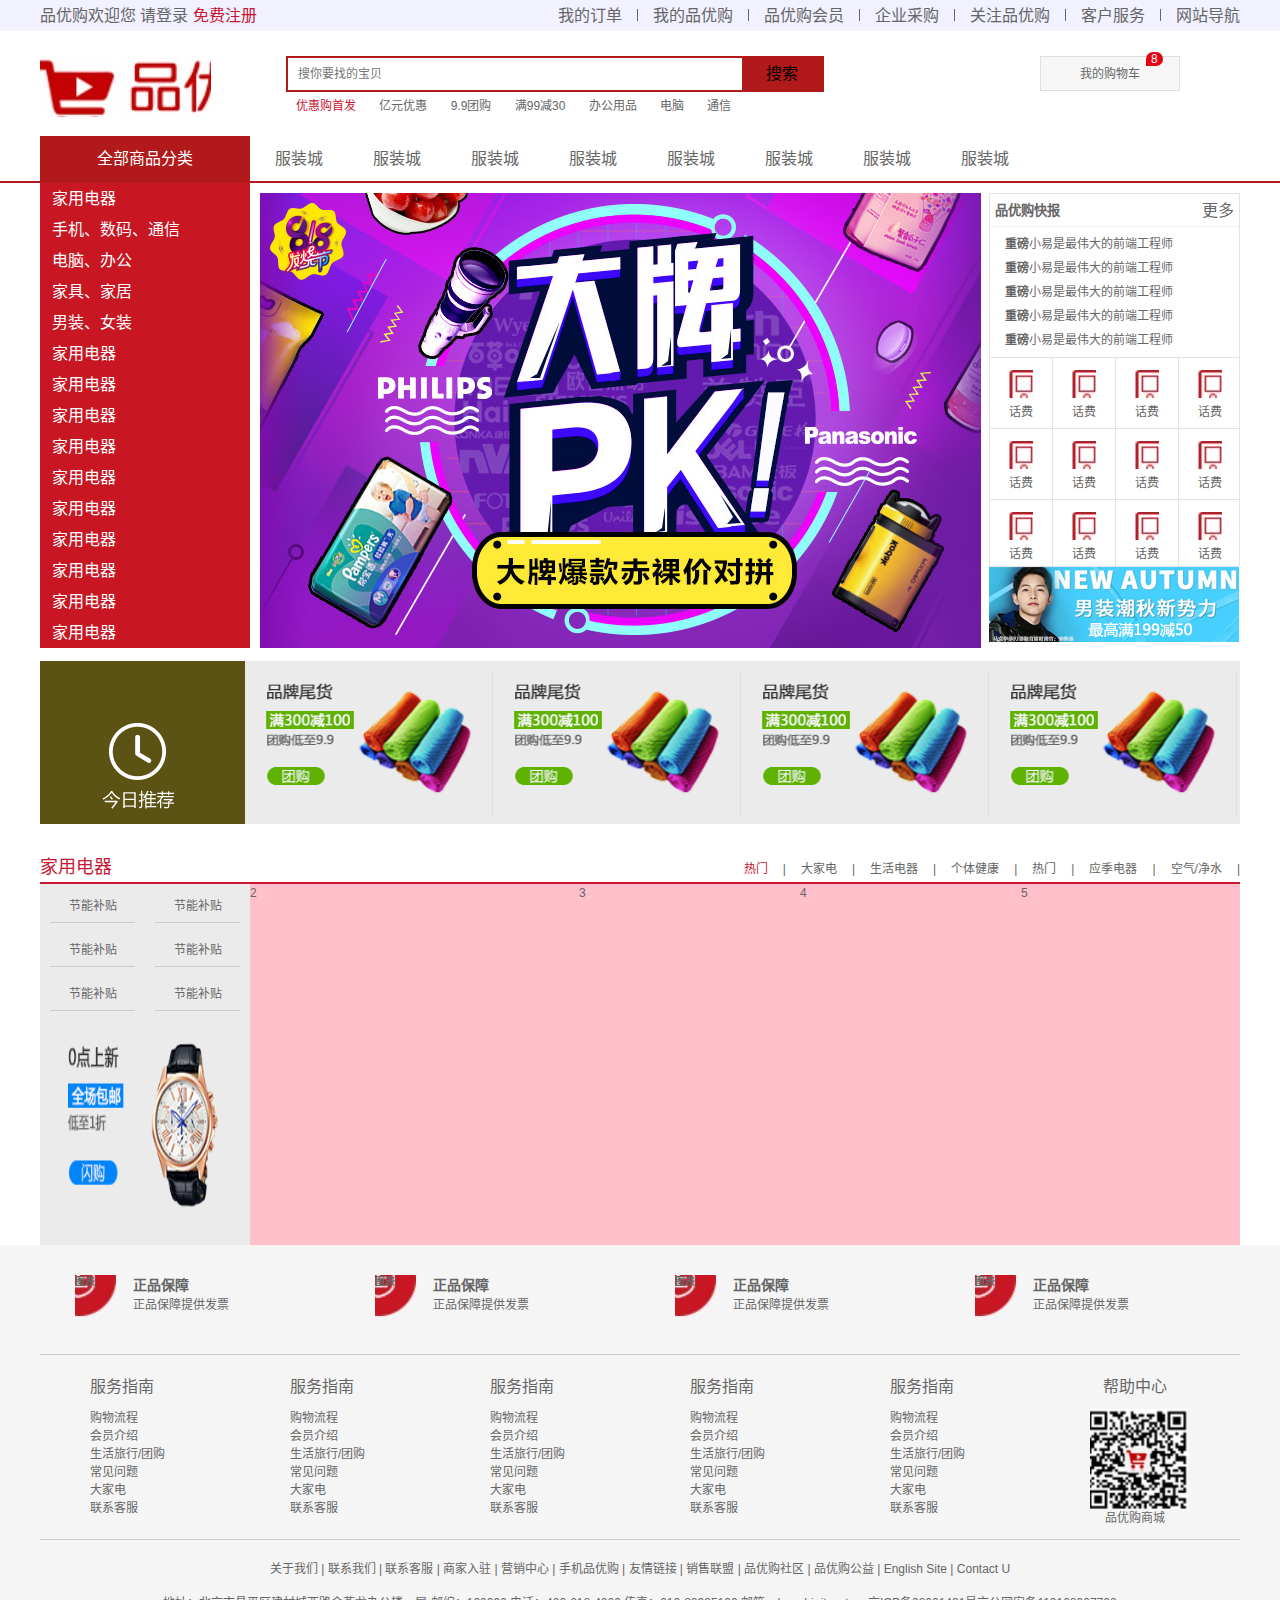
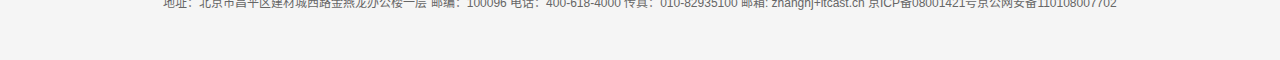
<file: index.html>
<!DOCTYPE html>
<html lang="Zh-CN">
<head>
    <meta charset="UTF-8">
    <meta http-equiv="X-UA-Compatible" content="IE=edge">
    <meta name="viewport" content="width=device-width, initial-scale=1.0">
    <!-- 网站说明 -->
    <meta name="description" content="是一家购物网站">
    <!-- 关键字 -->
    <meta name="keywords" content="物美价廉">
    <title>品优购-好好好奥哈</title>
    <!-- <link rel="shortcut icon" href="/favicon1.ico"> -->
    <!-- 引入初始化CSS样式文件 -->
    <link rel="stylesheet" href="css/base.css">
    <link rel="stylesheet" href="css/common.css">
    <link rel="stylesheet" href="css/index.css">
    <!-- 引入阿里巴巴在线图标后期完工后，下载本地 -->
    <link rel="stylesheet" href="https://at.alicdn.com/t/font_3263415_a5nci0do2ov.css">
    
</head>
<body>
    <!-- 快捷导航模块start -->
    <section class="shortcut">
        <div class="w">
            <div class="fl">
                <ul>
                    <li>品优购欢迎您&nbsp;</li>
                    <li><a href="#">请登录</a>&nbsp;<a href="register.html" class="style_red">免费注册</a></li>
                </ul>
            </div>
            <div class="fr">
                <ul>
                    <li>我的订单</li>
                    <li></li>
                    <li class="iconfont icon-sanjiaoxing">我的品优购</li>
                    <li></li>
                    <li>品优购会员</li>
                    <li></li>
                    <li>企业采购</li>
                    <li></li>
                    <li class="iconfont  icon-sanjiaoxing">关注品优购</li>
                    <li></li>
                    <li class=" iconfont icon-sanjiaoxing">客户服务</li>
                    <li></li>
                    <li class="iconfont icon-sanjiaoxing">网站导航</li>
                    
                </ul>
            </div>
        </div>
    </section>
    <!--快捷导航模块end-->
    <!-- header头部区域start -->
    <header class="header w ">
        <!-- logo模块 -->
        <div class="logo">
            <h1>
                <a href="index.html" title="品优购商城">品优购商城</a>
            </h1>
        </div>
        <!-- search搜索模块 -->
        <div class="search">
               <form action="">
                 <input type="search" placeholder="搜你要找的宝贝"  >
                 <button type="button">搜索</button> 
               </form>       
        </div>
        <!-- hotwords模块制作 -->
        <div class="hotwords">
             <a href="#" aria-label="Read more about Seminole tax hike" class="style_red">优惠购首发</a>
             <a href="#" aria-label="Read more about Seminole tax hike">亿元优惠</a>
             <a href="#" aria-label="Read more about Seminole tax hike">9.9团购</a>
             <a href="#" aria-label="Read more about Seminole tax hike">满99减30</a>
             <a href="#" aria-label="Read more about Seminole tax hike">办公用品</a>
             <a href="#" aria-label="Read more about Seminole tax hike">电脑</a>
             <a href="#" aria-label="Read more about Seminole tax hike">通信</a>

        </div>
        <!-- 购物车模块 -->
        <div class="shopcar iconfont icon-gouwuche">
          我的购物车 
          <i class="count">8</i> 
        </div>
       
    </header>
    <!-- header头部区域end -->
    <!-- nav模块的制作start -->
    <nav class="nav">
        <div class="w">
            <div class="dropdown">
                 <div class="dt">全部商品分类</div>
                 <div class="dd">
                     <ul>
                         <li> <a href="#" aria-label="Read more about Seminole tax hike">家用电器</a></li>
                         <li> <a href="list.html" aria-label="Read more about Seminole tax hike">手机、数码、通信</a></li>
                         <li> <a href="#" aria-label="Read more about Seminole tax hike">电脑、办公</a></li>
                         <li> <a href="#" aria-label="Read more about Seminole tax hike">家具、家居</a></li>
                         <li> <a href="#" aria-label="Read more about Seminole tax hike">男装、女装</a></li>
                         <li> <a href="#" aria-label="Read more about Seminole tax hike">家用电器</a></li>
                         <li> <a href="#" aria-label="Read more about Seminole tax hike">家用电器</a></li>
                         <li> <a href="#" aria-label="Read more about Seminole tax hike">家用电器</a></li>
                         <li> <a href="#" aria-label="Read more about Seminole tax hike">家用电器</a></li>
                         <li> <a href="#" aria-label="Read more about Seminole tax hike">家用电器</a></li>
                         <li> <a href="#" aria-label="Read more about Seminole tax hike">家用电器</a></li>
                         <li> <a href="#" aria-label="Read more about Seminole tax hike">家用电器</a></li>
                         <li> <a href="#" aria-label="Read more about Seminole tax hike">家用电器</a></li>
                         <li> <a href="#" aria-label="Read more about Seminole tax hike">家用电器</a></li>
                         <li> <a href="#" aria-label="Read more about Seminole tax hike">家用电器</a></li>

                     </ul>
                 </div>
            </div>
            <div class="navitems">
                <ul>
                    <li><a href="#" aria-label="Read more about Seminole tax hike">服装城</a></li>
                    <li><a href="#" aria-label="Read more about Seminole tax hike">服装城</a></li>
                    <li><a href="#" aria-label="Read more about Seminole tax hike">服装城</a></li>
                    <li><a href="#" aria-label="Read more about Seminole tax hike">服装城</a></li>
                    <li><a href="#" aria-label="Read more about Seminole tax hike">服装城</a></li>
                    <li><a href="#" aria-label="Read more about Seminole tax hike">服装城</a></li>
                    <li><a href="#" aria-label="Read more about Seminole tax hike">服装城</a></li>
                    <li><a href="#" aria-label="Read more about Seminole tax hike">服装城</a></li>

                </ul>
            </div>
        </div>
    </nav>
    <!-- nav模块的制作end -->
    <!-- 首页专有的模块制作main start -->
    <div class="w">
        <div class="main">
            <div class="focus">
                <ul>
                    <li><img src="./upload/focus1.png" alt=""></li>
                </ul>
            </div>
            <div class="newflash">
                <div class="news">
                    <div class="news-hd">
                        <h5>品优购快报</h5>
                        <a href="" aria-label="Read more about Seminole tax hike" class="more iconfont icon-sanjiaoxing-right">更多</a>
                    </div>
                    <div class="news-bd">
                        <ul>
                            <li><a href="" aria-label="Read more about Seminole tax hike"><strong>重磅</strong>小易是最伟大的前端工程师</a></li>
                            <li><a href="" aria-label="Read more about Seminole tax hike"><strong>重磅</strong>小易是最伟大的前端工程师</a></li>
                            <li><a href="" aria-label="Read more about Seminole tax hike"><strong>重磅</strong>小易是最伟大的前端工程师</a></li>
                            <li><a href="" aria-label="Read more about Seminole tax hike"><strong>重磅</strong>小易是最伟大的前端工程师</a></li>
                            <li><a href="" aria-label="Read more about Seminole tax hike"><strong>重磅</strong>小易是最伟大的前端工程师</a></li>
                        </ul>
                    </div>
                </div>
                <div class="lifeservice">
                    <ul>
                        <li>
                            <i></i>
                            <p>话费</p>
                        </li>
                        <li>
                            <i></i>
                            <p>话费</p>
                             
                        <li><i></i>
                            <p>话费</p></li>
                        <li><i></i>
                            <p>话费</p></li>
                        <li><i></i>
                            <p>话费</p></li>
                        <li><i></i>
                            <p>话费</p></li>
                        <li><i></i>
                            <p>话费</p></li>
                        <li><i></i>
                            <p>话费</p></li>
                        <li><i></i>
                            <p>话费</p></li>
                        <li><i></i>
                            <p>话费</p></li>
                        <li><i></i>
                            <p>话费</p></li>
                        <li><i></i>
                            <p>话费</p></li>
                    </ul>
                </div>
                <div class="bargain">
                    <img src="./upload/bargain.png" alt="">
                </div>
            </div>
        </div>
    </div>
    <!-- 首页专有的模块制作mian end -->
    <!-- 推荐模块start -->
    <div class="w recom">
        <div class="recom-hd">
            <img src="./upload/recom.png" alt="">
        </div>
        <div class="recom-bd">
            <ul>
                <li>
                   <img src="./upload/recom2.png" alt=""> 
                </li>
                <li>
                    <img src="./upload/recom2.png" alt=""> 
                 </li>
                
                 <li>
                    <img src="./upload/recom2.png" alt=""> 
                 </li>
                 <li>
                    <img src="./upload/recom2.png" alt=""> 
                 </li>
                
            </ul>
        </div>
    </div>
    <!-- 推荐模块end -->
    <!-- 楼层区域制作start -->
    <div class="floor">
        <div class="w jiadian">
            <div class="box-hd">
                <h3>家用电器</h3>
                <div class="tab_list">
                    <ul>
                        <li>
                            <a href="#" aria-label="Read more about Seminole tax hike" class="style_red">热门</a>|
                        </li>
                        <li>
                            <a href="#" aria-label="Read more about Seminole tax hike">大家电</a>|
                        </li>
                        <li>
                            <a href="#" aria-label="Read more about Seminole tax hike">生活电器</a>|
                        </li>
                        <li>
                            <a href="#" aria-label="Read more about Seminole tax hike">个体健康</a>|
                        </li>
                        <li>
                            <a href="#" aria-label="Read more about Seminole tax hike">热门</a>|
                        </li>
                        <li>
                            <a href="#" aria-label="Read more about Seminole tax hike">应季电器</a>|
                        </li>
                        <li>
                            <a href="#" aria-label="Read more about Seminole tax hike">空气/净水</a>|
                        </li>
                    </ul>
                </div>
            </div>
            <div class="box-bd">
                <div class="tab_content">
                    <div class="tab_list_item">
                        <div class="col_210">
                            <ul>
                            <li><a href="#" aria-label="Read more about Seminole tax hike">节能补贴</a></li>
                            <li><a href="#" aria-label="Read more about Seminole tax hike">节能补贴</a></li>
                            <li><a href="#" aria-label="Read more about Seminole tax hike">节能补贴</a></li>
                            <li><a href="#" aria-label="Read more about Seminole tax hike">节能补贴</a></li>
                            <li><a href="#" aria-label="Read more about Seminole tax hike">节能补贴</a></li>
                            <li><a href="#" aria-label="Read more about Seminole tax hike">节能补贴</a></li>
                            </ul>
                            <img src="./upload/recom4.png" alt="">
                        </div>
                        <div class="col_329">2</div>
                        <div class="col_221">3</div>
                        <div class="col_221">4</div>
                        <div class="col_219">5</div>
                    </div>
                </div>
            </div>

        </div>
    </div>
    <!-- 楼层区域制作end -->
    <!-- footer底部模块start -->
    <footer class="footer">
        <div class="w">
        <div class="mod-service">
            <ul>
                <li>
                    <h5>图表</h5>
                    <div class="service-txt">
                        <h4>正品保障</h4>
                        <p>正品保障提供发票</p>
                    </div>
                </li>
                <li><h5>图表</h5>
                    <div class="service-txt">
                        <h4>正品保障</h4>
                        <p>正品保障提供发票</p>
                    </div>
                </li>
                <li><h5>图表</h5>
                    <div class="service-txt">
                        <h4>正品保障</h4>
                        <p>正品保障提供发票</p>
                    </div>
                </li>
                <li><h5>图表</h5>
                    <div class="service-txt">
                        <h4>正品保障</h4>
                        <p>正品保障提供发票</p>
                    </div>
                </li>
            </ul>

        </div>
        <div class="mod-help">
            <dl>
                <dt>服务指南</dt>
                <dd> <a href="#" aria-label="Read more about Seminole tax hike">购物流程</a></dd>
                <dd> <a href="#" aria-label="Read more about Seminole tax hike">会员介绍</a></dd>
                <dd> <a href="#" aria-label="Read more about Seminole tax hike">生活旅行/团购</a></dd>
                <dd> <a href="#" aria-label="Read more about Seminole tax hike">常见问题</a></dd>
                <dd> <a href="#" aria-label="Read more about Seminole tax hike">大家电</a></dd>
                <dd> <a href="#" aria-label="Read more about Seminole tax hike">联系客服</a></dd>
            </dl>
            <dl>
                <dt>服务指南</dt>
                <dd> <a href="#" aria-label="Read more about Seminole tax hike">购物流程</a></dd>
                <dd> <a href="#" aria-label="Read more about Seminole tax hike">会员介绍</a></dd>
                <dd> <a href="#" aria-label="Read more about Seminole tax hike">生活旅行/团购</a></dd>
                <dd> <a href="#" aria-label="Read more about Seminole tax hike">常见问题</a></dd>
                <dd> <a href="#" aria-label="Read more about Seminole tax hike">大家电</a></dd>
                <dd> <a href="#" aria-label="Read more about Seminole tax hike">联系客服</a></dd>
            </dl>
            <dl>
                <dt>服务指南</dt>
                <dd> <a href="#" aria-label="Read more about Seminole tax hike">购物流程</a></dd>
                <dd> <a href="#" aria-label="Read more about Seminole tax hike">会员介绍</a></dd>
                <dd> <a href="#" aria-label="Read more about Seminole tax hike">生活旅行/团购</a></dd>
                <dd> <a href="#" aria-label="Read more about Seminole tax hike">常见问题</a></dd>
                <dd> <a href="#" aria-label="Read more about Seminole tax hike">大家电</a></dd>
                <dd> <a href="#" aria-label="Read more about Seminole tax hike">联系客服</a></dd>
            </dl>
            <dl>
                <dt>服务指南</dt>
                <dd> <a href="#" aria-label="Read more about Seminole tax hike">购物流程</a></dd>
                <dd> <a href="#" aria-label="Read more about Seminole tax hike">会员介绍</a></dd>
                <dd> <a href="#" aria-label="Read more about Seminole tax hike">生活旅行/团购</a></dd>
                <dd> <a href="#" aria-label="Read more about Seminole tax hike">常见问题</a></dd>
                <dd> <a href="#" aria-label="Read more about Seminole tax hike">大家电</a></dd>
                <dd> <a href="#" aria-label="Read more about Seminole tax hike">联系客服</a></dd>
            </dl>
            <dl>
                <dt>服务指南</dt>
                <dd> <a href="#" aria-label="Read more about Seminole tax hike">购物流程</a></dd>
                <dd> <a href="#" aria-label="Read more about Seminole tax hike">会员介绍</a></dd>
                <dd> <a href="#" aria-label="Read more about Seminole tax hike">生活旅行/团购</a></dd>
                <dd> <a href="#" aria-label="Read more about Seminole tax hike">常见问题</a></dd>
                <dd> <a href="#" aria-label="Read more about Seminole tax hike">大家电</a></dd>
                <dd> <a href="#" aria-label="Read more about Seminole tax hike">联系客服</a></dd>
            </dl>
            <dl>
                <dt>帮助中心</dt>
                 <dd>
                     <img src="./images/品二维码.jpg" alt="品优购商城">
                     品优购商城
                 </dd>
            </dl>
        </div>
        <!-- mod-copyright版权模块制作start -->
    <div class="mod-copyright">
        <div class="links">
            关于我们 | 联系我们 | 联系客服 | 商家入驻 | 营销中心 | 手机品优购 | 友情链接 | 销售联盟 | 品优购社区 | 品优购公益 | English Site | Contact U
        </div>
        <div class="copyright">
            地址：北京市昌平区建材城西路金燕龙办公楼一层 邮编：100096 电话：400-618-4000 传真：010-82935100 邮箱: zhanghj+itcast.cn
            京ICP备08001421号京公网安备110108007702
        </div>
    </div>
    <!-- mod-copyright版权模块制作end-->
        </div>
    </footer>
    <!-- footer底部模块end -->
    



</body>
</html>
</file>
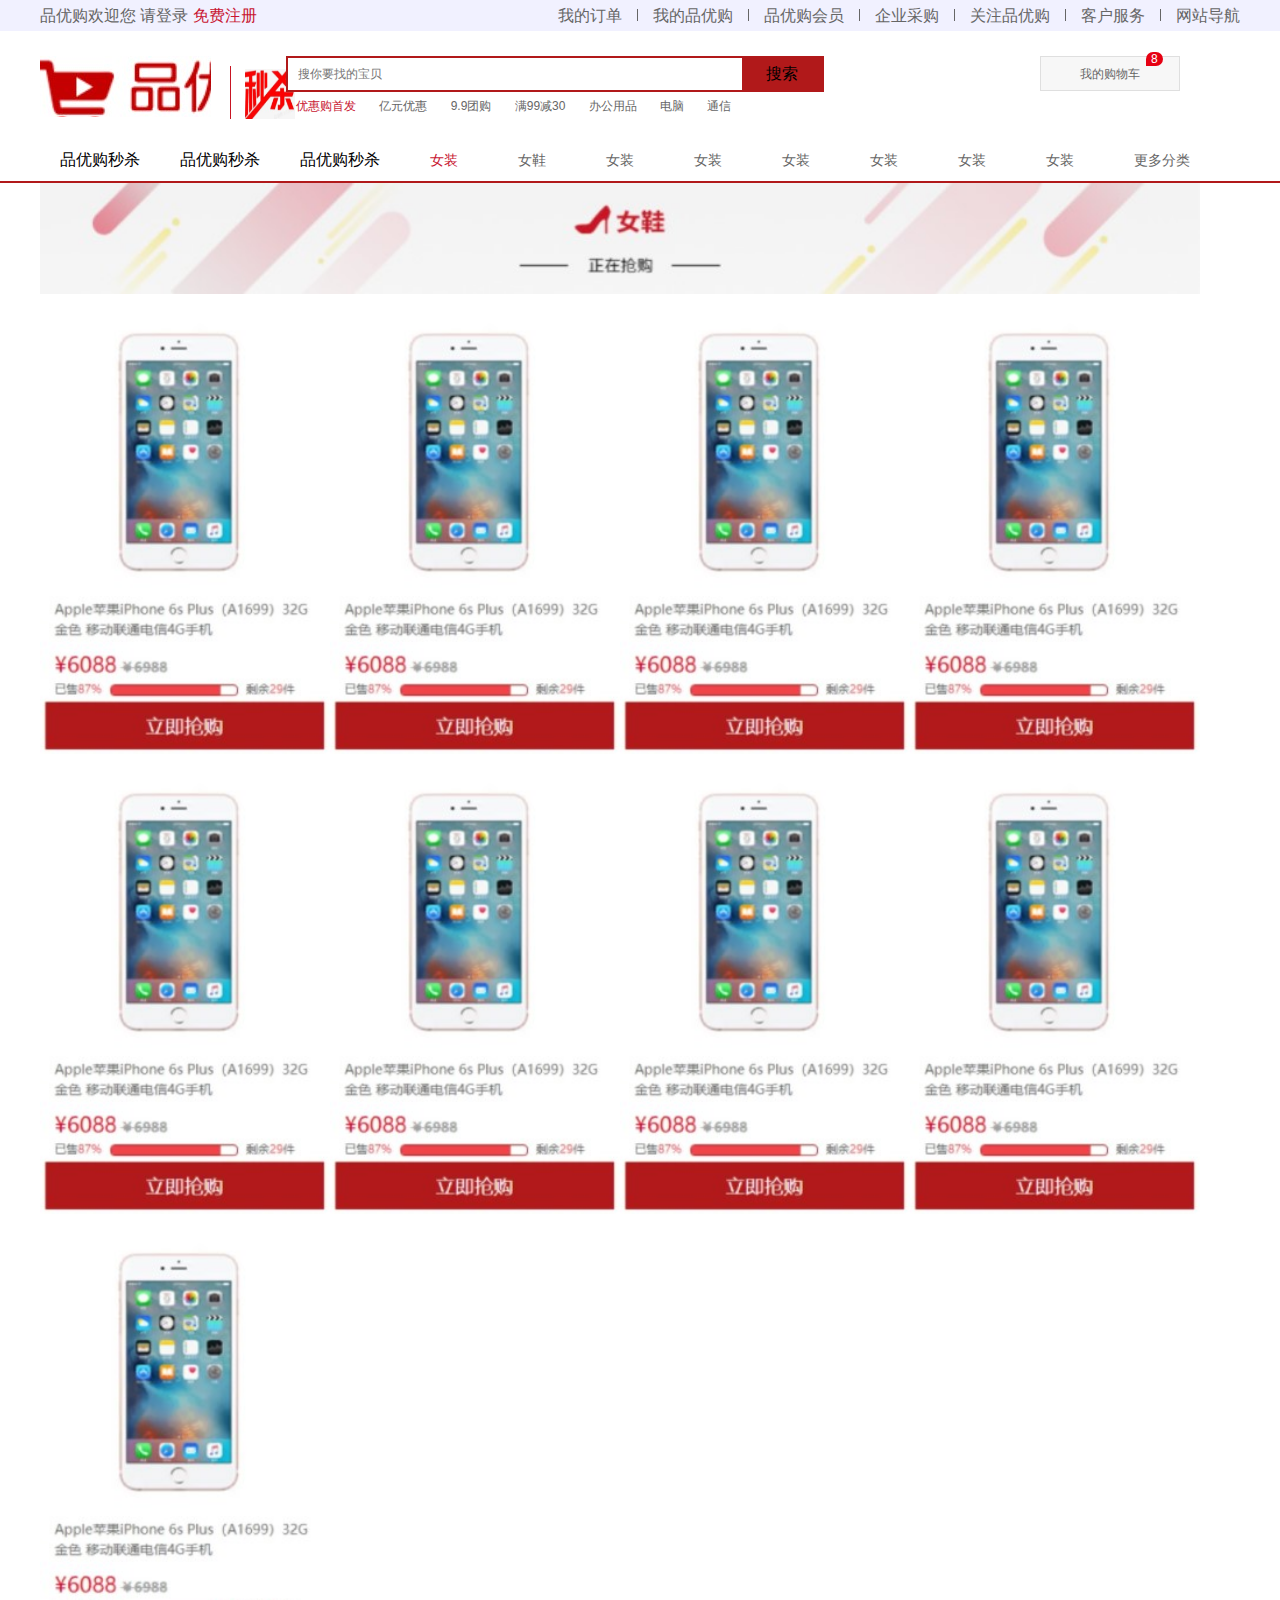
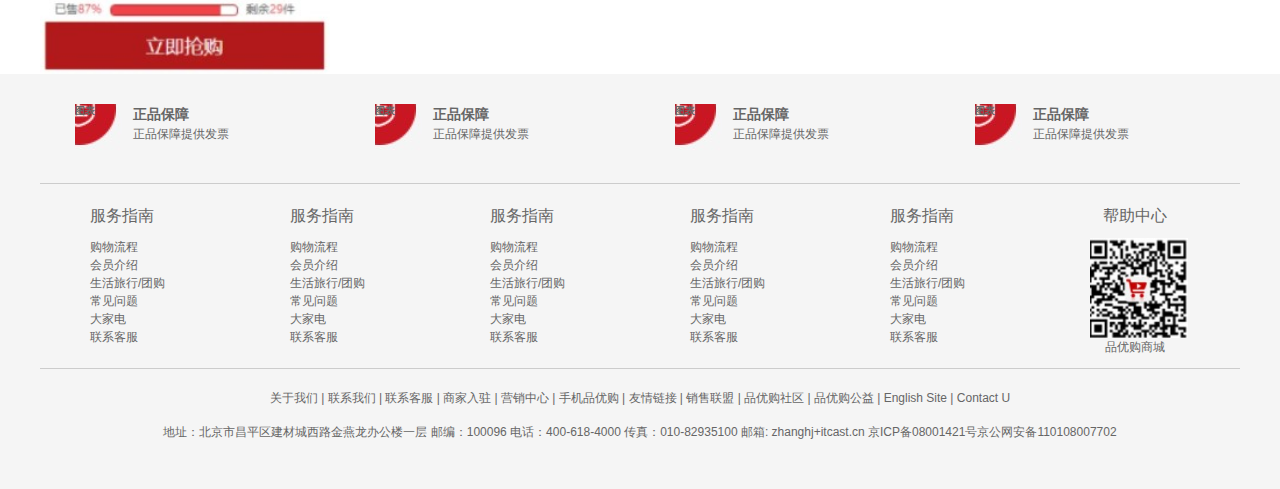
<file: list.html>
<!DOCTYPE html>
<html lang="en">
<head>
    <meta charset="UTF-8">
    <meta http-equiv="X-UA-Compatible" content="IE=edge">
    <meta name="viewport" content="width=device-width, initial-scale=1.0">
     <!-- 网站说明 -->
     <meta name="description" content="是一家购物网站">
     <!-- 关键字 -->
     <meta name="keywords" content="物美价廉">
     <title>品优购-好好好奥哈</title>
     <!-- <link rel="shortcut icon" href="/favicon1.ico"> -->
     <!-- 引入初始化CSS样式文件 -->
     <link rel="stylesheet" href="css/base.css">
     <link rel="stylesheet" href="css/common.css">
     <link rel="stylesheet" href="css/index.css">
     <link rel="stylesheet" href="css/list.css">
     <!-- 引入阿里巴巴在线图标后期完工后，下载本地 -->
     <link rel="stylesheet" href="https://at.alicdn.com/t/font_3263415_a5nci0do2ov.css">
</head>
<body>
    <!-- 快捷导航模块start -->
    <section class="shortcut">
        <div class="w">
            <div class="fl">
                <ul>
                    <li>品优购欢迎您&nbsp;</li>
                    <li><a href="#">请登录</a>&nbsp;<a href="#" class="style_red">免费注册</a></li>
                </ul>
            </div>
            <div class="fr">
                <ul>
                    <li>我的订单</li>
                    <li></li>
                    <li class="iconfont icon-sanjiaoxing">我的品优购</li>
                    <li></li>
                    <li>品优购会员</li>
                    <li></li>
                    <li>企业采购</li>
                    <li></li>
                    <li class="iconfont  icon-sanjiaoxing">关注品优购</li>
                    <li></li>
                    <li class=" iconfont icon-sanjiaoxing">客户服务</li>
                    <li></li>
                    <li class="iconfont icon-sanjiaoxing">网站导航</li>
                    
                </ul>
            </div>
        </div>
    </section>
    <!--快捷导航模块end-->
    <!-- header头部区域start -->
    <header class="header w ">
        <!-- logo模块 -->
        <div class="logo">
            <h1>
                <a href="index.html" title="品优购商城">品优购商城</a>
            </h1>
            <!-- 列表页的秒杀模块start -->
            <div class="sk">
                <img src="./images/miaosha.jpg" alt="">
            </div>
            <!-- 列表页的秒杀模块end -->

        </div>
        <!-- search搜索模块 -->
        <div class="search">
               <form action="">
                 <input type="search" placeholder="搜你要找的宝贝"  >
                 <button type="button">搜索</button> 
               </form>       
        </div>
        <!-- hotwords模块制作 -->
        <div class="hotwords">
             <a href="#" aria-label="Read more about Seminole tax hike" class="style_red">优惠购首发</a>
             <a href="#" aria-label="Read more about Seminole tax hike">亿元优惠</a>
             <a href="#" aria-label="Read more about Seminole tax hike">9.9团购</a>
             <a href="#" aria-label="Read more about Seminole tax hike">满99减30</a>
             <a href="#" aria-label="Read more about Seminole tax hike">办公用品</a>
             <a href="#" aria-label="Read more about Seminole tax hike">电脑</a>
             <a href="#" aria-label="Read more about Seminole tax hike">通信</a>

        </div>
        <!-- 购物车模块 -->
        <div class="shopcar iconfont icon-gouwuche">
          我的购物车 
          <i class="count">8</i> 
        </div>
       
    </header>
    <!-- header头部区域end -->
    <!-- 导航模块制作start -->
    <div class="nav">
        <div class="w">
            <div class="sk_list">
                <ul>
                    <li><a href="#" aria-label="Read more about Seminole tax hike">品优购秒杀</a></li>
                    <li><a href="#" aria-label="Read more about Seminole tax hike">品优购秒杀</a></li>
                    <li><a href="#" aria-label="Read more about Seminole tax hike">品优购秒杀</a></li>                 
                </ul>
            </div>
            <div class="sk_con">
                <ul>
                    <li><a href="#" aria-label="Read more about Seminole tax hike" class="style_red">女装</a></li>
                    <li><a href="#" aria-label="Read more about Seminole tax hike">女鞋</a></li>
                    <li><a href="#" aria-label="Read more about Seminole tax hike">女装</a></li>
                    <li><a href="#" aria-label="Read more about Seminole tax hike">女装</a></li>
                    <li><a href="#" aria-label="Read more about Seminole tax hike">女装</a></li>
                    <li><a href="#" aria-label="Read more about Seminole tax hike">女装</a></li>
                    <li><a href="#" aria-label="Read more about Seminole tax hike">女装</a></li>
                    <li><a href="#" aria-label="Read more about Seminole tax hike">女装</a></li>
                    <li><a href="#" aria-label="Read more about Seminole tax hike">更多分类</a></li>
                </ul>
            </div>
        </div>
    </div>
    <!-- 导航模块制作end -->
    <!-- 列表页主体部分container start -->
    <div class="w sk_container" >
        <div class="sk_hd">
            <img src="./upload/女鞋.jpg" alt="">
        </div>
        <div class="sk_bd">
            <ul class="clearfix">
                <li>
            <img src="./upload/手机.jpg" alt="">
                </li>
                <li> <img src="./upload/手机.jpg" alt=""></li>
                <li> <img src="./upload/手机.jpg" alt=""></li>
                <li> <img src="./upload/手机.jpg" alt=""></li>
                <li> <img src="./upload/手机.jpg" alt=""></li>
                <li> <img src="./upload/手机.jpg" alt=""></li>
                <li> <img src="./upload/手机.jpg" alt=""></li>
                <li> <img src="./upload/手机.jpg" alt=""></li>
                <li> <img src="./upload/手机.jpg" alt=""></li>

            </ul>
        </div>
    </div>
    <!-- 列表页主体部分container end -->
    <!-- footer底部模块start -->
    <footer class="footer">
        <div class="w">
        <div class="mod-service">
            <ul>
                <li>
                    <h5>图表</h5>
                    <div class="service-txt">
                        <h4>正品保障</h4>
                        <p>正品保障提供发票</p>
                    </div>
                </li>
                <li><h5>图表</h5>
                    <div class="service-txt">
                        <h4>正品保障</h4>
                        <p>正品保障提供发票</p>
                    </div>
                </li>
                <li><h5>图表</h5>
                    <div class="service-txt">
                        <h4>正品保障</h4>
                        <p>正品保障提供发票</p>
                    </div>
                </li>
                <li><h5>图表</h5>
                    <div class="service-txt">
                        <h4>正品保障</h4>
                        <p>正品保障提供发票</p>
                    </div>
                </li>
            </ul>

        </div>
        <div class="mod-help">
            <dl>
                <dt>服务指南</dt>
                <dd> <a href="#" aria-label="Read more about Seminole tax hike">购物流程</a></dd>
                <dd> <a href="#" aria-label="Read more about Seminole tax hike">会员介绍</a></dd>
                <dd> <a href="#" aria-label="Read more about Seminole tax hike">生活旅行/团购</a></dd>
                <dd> <a href="#" aria-label="Read more about Seminole tax hike">常见问题</a></dd>
                <dd> <a href="#" aria-label="Read more about Seminole tax hike">大家电</a></dd>
                <dd> <a href="#" aria-label="Read more about Seminole tax hike">联系客服</a></dd>
            </dl>
            <dl>
                <dt>服务指南</dt>
                <dd> <a href="#" aria-label="Read more about Seminole tax hike">购物流程</a></dd>
                <dd> <a href="#" aria-label="Read more about Seminole tax hike">会员介绍</a></dd>
                <dd> <a href="#" aria-label="Read more about Seminole tax hike">生活旅行/团购</a></dd>
                <dd> <a href="#" aria-label="Read more about Seminole tax hike">常见问题</a></dd>
                <dd> <a href="#" aria-label="Read more about Seminole tax hike">大家电</a></dd>
                <dd> <a href="#" aria-label="Read more about Seminole tax hike">联系客服</a></dd>
            </dl>
            <dl>
                <dt>服务指南</dt>
                <dd> <a href="#" aria-label="Read more about Seminole tax hike">购物流程</a></dd>
                <dd> <a href="#" aria-label="Read more about Seminole tax hike">会员介绍</a></dd>
                <dd> <a href="#" aria-label="Read more about Seminole tax hike">生活旅行/团购</a></dd>
                <dd> <a href="#" aria-label="Read more about Seminole tax hike">常见问题</a></dd>
                <dd> <a href="#" aria-label="Read more about Seminole tax hike">大家电</a></dd>
                <dd> <a href="#" aria-label="Read more about Seminole tax hike">联系客服</a></dd>
            </dl>
            <dl>
                <dt>服务指南</dt>
                <dd> <a href="#" aria-label="Read more about Seminole tax hike">购物流程</a></dd>
                <dd> <a href="#" aria-label="Read more about Seminole tax hike">会员介绍</a></dd>
                <dd> <a href="#" aria-label="Read more about Seminole tax hike">生活旅行/团购</a></dd>
                <dd> <a href="#" aria-label="Read more about Seminole tax hike">常见问题</a></dd>
                <dd> <a href="#" aria-label="Read more about Seminole tax hike">大家电</a></dd>
                <dd> <a href="#" aria-label="Read more about Seminole tax hike">联系客服</a></dd>
            </dl>
            <dl>
                <dt>服务指南</dt>
                <dd> <a href="#" aria-label="Read more about Seminole tax hike">购物流程</a></dd>
                <dd> <a href="#" aria-label="Read more about Seminole tax hike">会员介绍</a></dd>
                <dd> <a href="#" aria-label="Read more about Seminole tax hike">生活旅行/团购</a></dd>
                <dd> <a href="#" aria-label="Read more about Seminole tax hike">常见问题</a></dd>
                <dd> <a href="#" aria-label="Read more about Seminole tax hike">大家电</a></dd>
                <dd> <a href="#" aria-label="Read more about Seminole tax hike">联系客服</a></dd>
            </dl>
            <dl>
                <dt>帮助中心</dt>
                 <dd>
                     <img src="./images/品二维码.jpg" alt="品优购商城">
                     品优购商城
                 </dd>
            </dl>
        </div>
        <!-- mod-copyright版权模块制作start -->
    <div class="mod-copyright">
        <div class="links">
            关于我们 | 联系我们 | 联系客服 | 商家入驻 | 营销中心 | 手机品优购 | 友情链接 | 销售联盟 | 品优购社区 | 品优购公益 | English Site | Contact U
        </div>
        <div class="copyright">
            地址：北京市昌平区建材城西路金燕龙办公楼一层 邮编：100096 电话：400-618-4000 传真：010-82935100 邮箱: zhanghj+itcast.cn
            京ICP备08001421号京公网安备110108007702
        </div>
    </div>
    <!-- mod-copyright版权模块制作end-->
        </div>
    </footer>
    <!-- footer底部模块end --> 
</body>
</html>
</file>
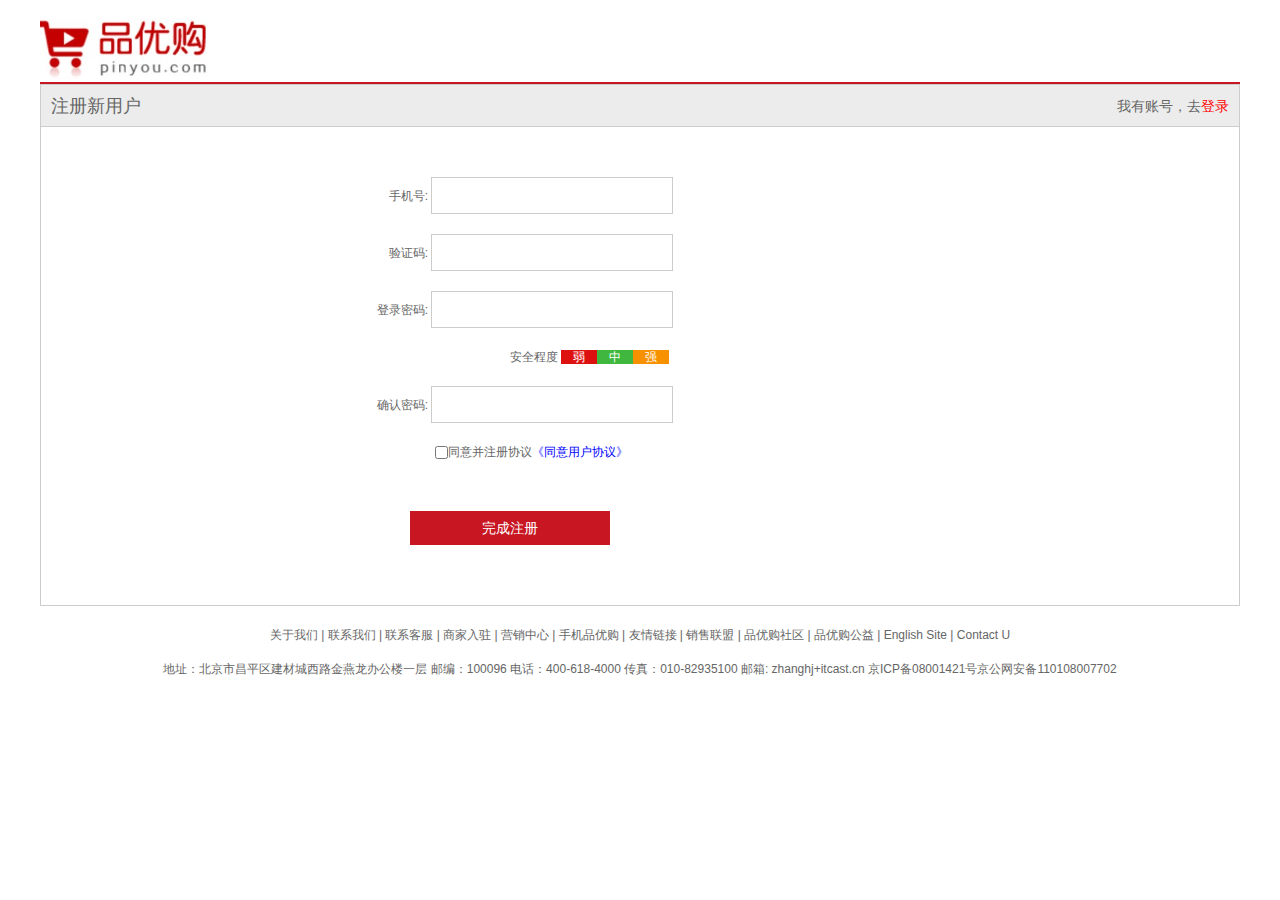
<file: register.html>
<!DOCTYPE html>
<html lang="en">
<head>
    <meta charset="UTF-8">
    <meta http-equiv="X-UA-Compatible" content="IE=edge">
    <meta name="viewport" content="width=device-width, initial-scale=1.0">
    <title>品优购注册页面</title>
    <!-- 引入favicon图标 -->
    <!-- 引入我们初始化的css -->
    <link rel="stylesheet" href="css/base.css">
    <!-- 引入我们登录页面的Css -->
    <link rel="stylesheet" href="./css/register.css">
     <!-- 引入正则表达式的文件 -->
     <script src="./js/reg.js"></script> 
</head>
<body>
    <div class="w">
        <header>
            <div class="logo">
                <a href="index.html">
                <img src="./images/logo.jpg" alt="">
                </a>
            </div>
        </header>
        <div class="registerarea">
            <h3>注册新用户
                <div class="login">
                    我有账号，去<a href="#" aria-label="Read more about Seminole tax hike" class="style_red">登录</a>
                </div>
            </h3>
            <div class="reg_form">
                <form action="#">
                    <ul>
                        <li> 
                            <label>手机号:</label> 
                            <input type="text" id="tel" class="inp"><span class=""><i></i></span>   
                        </li>
                        <li> 
                            <label>验证码:</label> <input type="text" id="textpassword"class="inp"><span><i></i></span>   
                        </li>
                        <li> 
                            <label>登录密码:</label> <input type="password" id="firstname2"class="inp"><span><i></i></span>   
                        </li>
                        <li class="safe">安全程度 <em class="ruo">弱</em ><em class="zhong">中</em><em class="qiang">强</em></li>
                        <li> 
                            <label>确认密码:</label> <input type="password" id="surepassword"class="inp"><span></span>   
                        </li>
                        <li class="agree"> <input type="checkbox"/>同意并注册协议<a href="#">《同意用户协议》</a></li>  
                        <li>
                            <input type=" submit" value="完成注册" class="btn">
                        </li>
                    </ul>
                </form>
            </div>
        </div>
        <footer class="footer">
            <div class="w">
            <!-- mod-copyright版权模块制作start -->
        <div class="mod-copyright">
            <div class="links">
                关于我们 | 联系我们 | 联系客服 | 商家入驻 | 营销中心 | 手机品优购 | 友情链接 | 销售联盟 | 品优购社区 | 品优购公益 | English Site | Contact U
            </div>
            <div class="copyright">
                地址：北京市昌平区建材城西路金燕龙办公楼一层 邮编：100096 电话：400-618-4000 传真：010-82935100 邮箱: zhanghj+itcast.cn
                京ICP备08001421号京公网安备110108007702
            </div>
        </div>
        <!-- mod-copyright版权模块制作end-->
            </div>
        </footer>
        <!-- footer底部模块end -->
    </div>
</body>

</html>
</file>
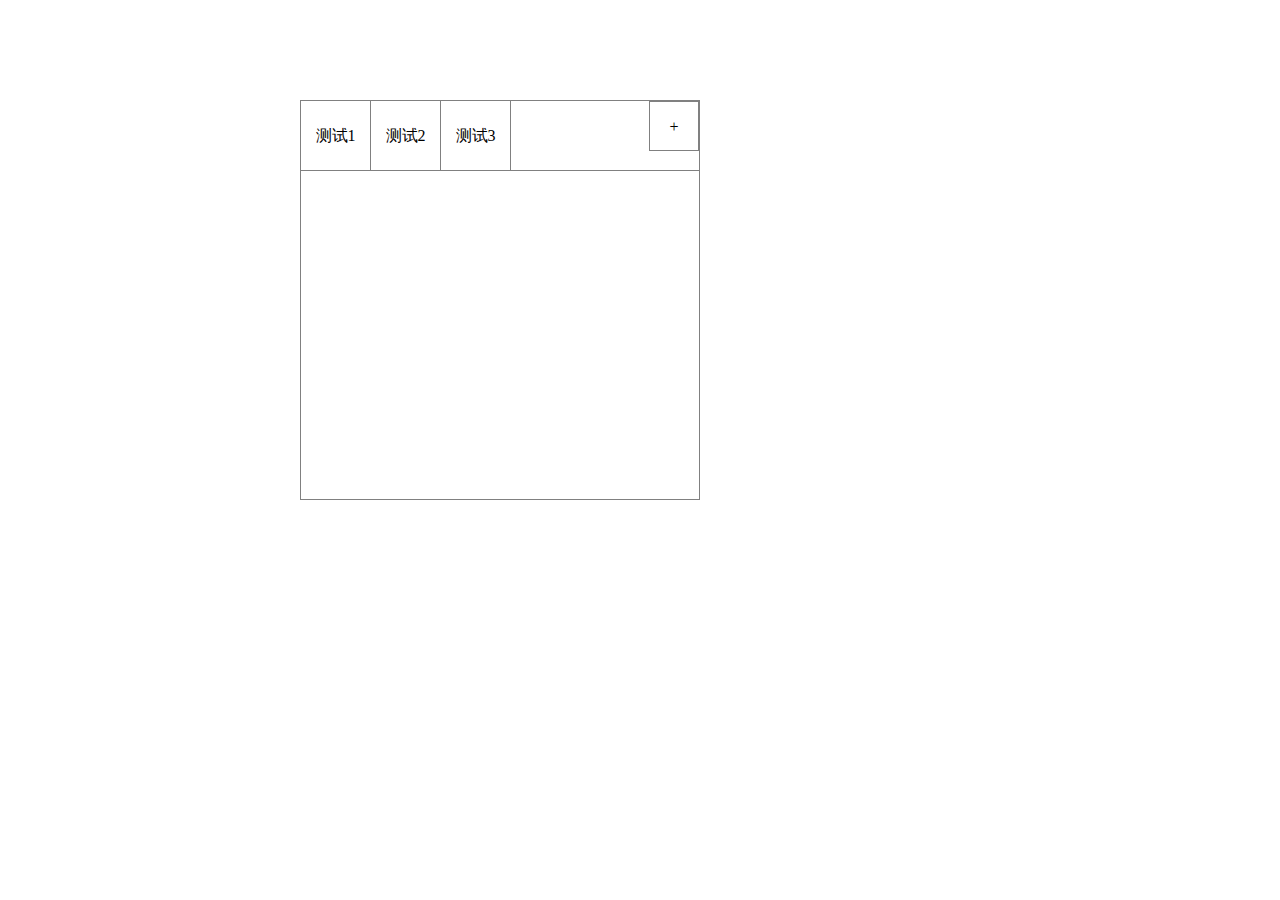
<file: tab栏切换.html>
<!DOCTYPE html>
<html lang="en">
<head>
    <meta charset="UTF-8">
    <meta http-equiv="X-UA-Compatible" content="IE=edge">
    <meta name="viewport" content="width=device-width, initial-scale=1.0">
    <title>Document</title>
    <link rel="stylesheet" href="./css/tab.css">
    <link rel="stylesheet" href="http:////at.alicdn.com/t/font_3263415_0dteog39hlyh.css">
</head>
<body>
    <div class="tabbox" id="tab">
        <div class="firstnav">
            <ul>
                <li ><span>测试1</span><span class="iconfont icon-cuowuguanbiquxiao-yuankuang"></span></li>
                <li ><span>测试2</span><span class="iconfont icon-cuowuguanbiquxiao-yuankuang"></span></li>
                <li ><span>测试3</span><span class="iconfont icon-cuowuguanbiquxiao-yuankuang"></span></li>
            </ul>
            <div class="tabadd">
                <span>+</span>
            </div>
        </div>
        <!-- tab内容 -->
        <div class="tabcon">
            <section>测试1</section>
            <section>测试2</section>
            <section>测试3</section>
        </div>
    </div>
    <script src="tabjs/tab.js"></script>
</body>
</html>
</file>
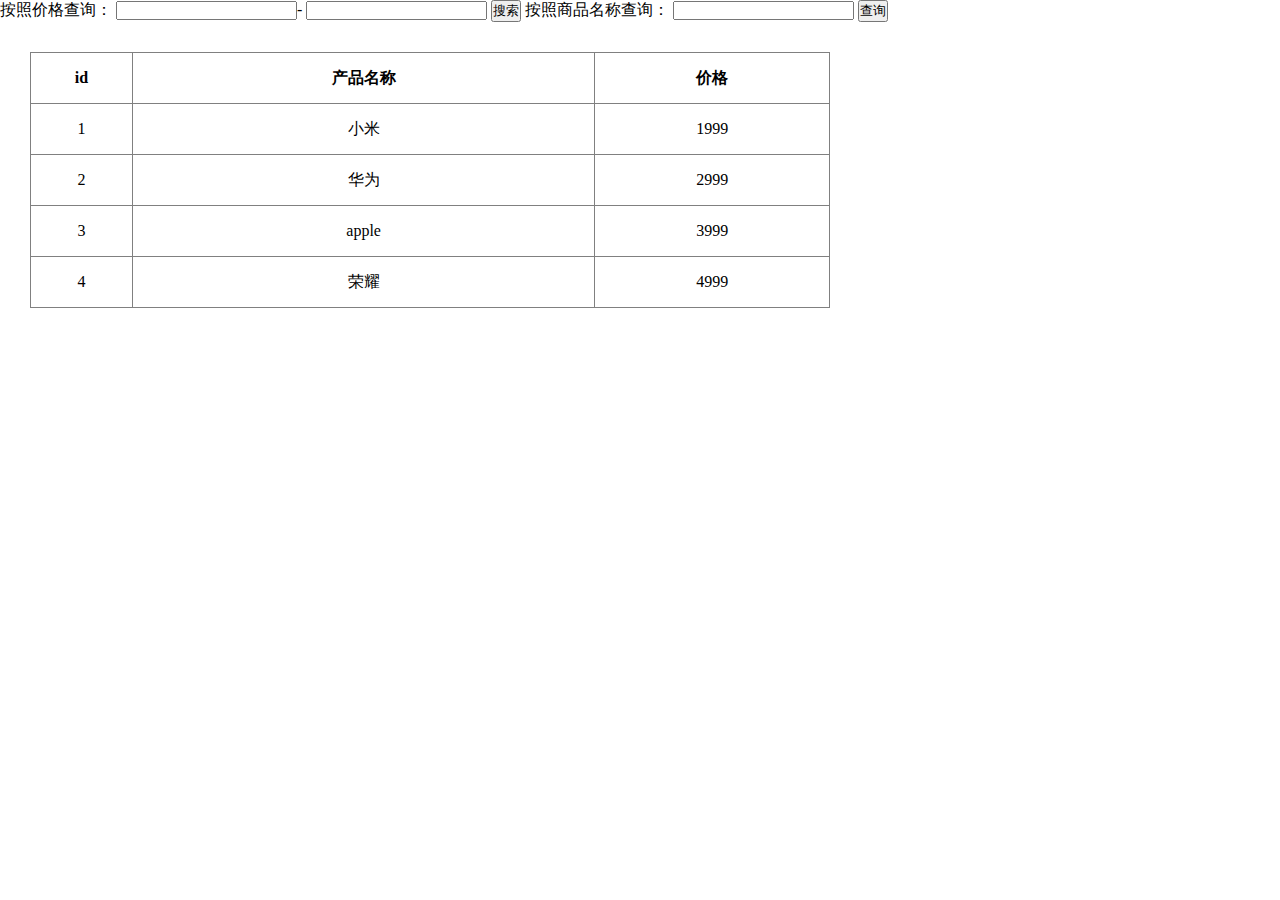
<file: 查询商品.html>
<!DOCTYPE html>
<html lang="en">
<head>
    <meta charset="UTF-8">
    <meta http-equiv="X-UA-Compatible" content="IE=edge">
    <meta name="viewport" content="width=device-width, initial-scale=1.0">
    <title>查询商品案例</title>
    <link rel="stylesheet" href="./css/查询商品.css">
</head>
<body>
    <div class="search">
        按照价格查询：
        <input type="text" class="start">-
        <input type="text" class="end"> 
        <button class="search_price">搜索</button>
        按照商品名称查询：
        <input type="text" class="product">
        <button class="searchproduct">查询</button>
    </div>
    <table>
        <thead>
            <tr>
                <th>id</th>
                <th>产品名称</th>
                <th>价格</th>
            </tr>
        </thead>
        <tbody>
        </tbody>
    </table>
</body>
<script>
    // 利用新增数组方法操作数据
    var data = [
        {
            id: 1,
            pname: '小米',
            price: 1999
        },
        {
            id: 2,
            pname: '华为',
            price: 2999
        },
        {
            id: 3,
            pname: 'apple',
            price: 3999
        },
        {
            id: 4,
            pname: '荣耀',
            price: 4999
        },
    ]
    // 获取相应的元素
    var tbody = document.querySelector('tbody')
    var search_price = document.querySelector('.search_price');
    var start = document.querySelector('.start');
    var end = document.querySelector('.end');
    var product = document.querySelector('.product');
    var searchproduct = document.querySelector('.searchproduct');
    setData(data);
    // 将数据渲染到页面
    function setData(mydata){
        // 先清空原来tbody里面的数据
        tbody.innerHTML = '';
        mydata.forEach(function(value){
        var tr = document.createElement("tr");
    tr.innerHTML = '<td>'+value.id+'</td><td>'+value.pname+'</td><td>'+value.price+'</td>';
    tbody.appendChild(tr)
    })
    } 
    // 根据价格查询商品
    // 当我们点击了按钮，就可以根据我商品的价格去筛选
    search_price.addEventListener('click',function(){
        var newDate = data.filter(function(value){
            return value.price >= start.value &&  value.price<= end.value;
        })
        setData(newDate);

    })
    searchproduct.addEventListener('click',function(){
        var arr = [];
        data.some(function(value){
            if(value.pname === product.value)
            arr.push(value);
            return true;
        })
        // 把获取的数组渲染到页面
        setData(arr);
    })

   
</script>
</html>
</file>
<file: css/base.css>
*{
    margin:0;
    padding:0;
    /* css3盒子模型 */
    box-sizing: border-box;
}
em,
i {
    font-style: normal;
}
li {
    list-style: none;
}
img {
    border:0;
    vertical-align: middle;
}
button {
    cursor: pointer;
}
a {
    color:#666;
    text-decoration: none;
}
a:hover {
    color: #c81623;
}
button,
input {
    border:0px;
    outline: none;
    font:12px/1.5 Microsoft YaHei , Heiti SC, tahoma, arial,Hiragino Sans GB , "\5B8B\4F53",sans-serif;
}
body{
    -webkit-font-somoothing: antialiased;
    color: #666;
   font:12px/1.5 Microsoft YaHei , Heiti SC, tahoma, arial,Hiragino Sans GB , "\5B8B\4F53",sans-serif;

}
.hide,
.none {
    display: none;
}
.clearfix::after{
    visibility: hidden;
    clear:both;
    display: block;
    content: '';
    height:0;
}
.clearfix {
    *zoom:1;
}
</file>
<file: css/common.css>
@font-face {
    font-family: 'icomoon';
    src:  url('../fonts/icomoon.eot?ewwrj6');
    src:  url('../fonts/icomoon.eot?ewwrj6#iefix') format('embedded-opentype'),
      url('../fonts/icomoon.ttf?ewwrj6') format('truetype'),
      url('../fonts/icomoon.woff?ewwrj6') format('woff'),
      url('../fonts/icomoon.svg?ewwrj6#icomoon') format('svg');
    font-weight: normal;
    font-style: normal;
    font-display: block;
  }
.w {
    width:1200px;
    margin:0 auto ;
}
/* 快捷导航模块 */
.shortcut {
    height: 31px;
    line-height: 31px;
    background-color: #f1f1ff;
}
 .fr{
     float:right;
 }
 .fl{
     float:left;
 }
 .style_red {
     color:#c81632
 }
 .shortcut ul li {
     float: left;
     font-size: 16px;
 }
 .shortcut .fr ul li:nth-child(even){
     width:1px;
     height:12px;
     background-color: #666;
     margin: 9px 15px 0px;
 }
 /* 字体图标网https://icomoon.io/app/#/select */
    
   .header {
       position: relative;
       height:105px;
       /* background-color: pink; */

   }
   .logo {
       position: absolute;
       top:25px;
       width:171px;
       height:61px;
   }
   .logo a {
       display: block;
       width:171px;
       height:61px;
       background: url(../images/logo.jpg) no-repeat;
       /* font-size: 0px;隐藏图片文字的做法京东，下面是淘宝 */
       text-indent: -999px;
       overflow: hidden;
   }
   /* search */
   .search {
       position: absolute;
       left:246px;
       top:25px;
       width:538px;
       height:36px;
       border:2px solid #b1191a
   }
   .search input{
     float: left;
      width: 454px;
      height: 32px;
      padding-left: 10px; 
   }
   .search button {
    float:left;
    width:80px;
    height:32px;
    background-color: #b1191a;
    font-size: 16px;
    line-height: 32px;
   }
   .hotwords {
       position: absolute;
       top:66px;
       left:246px;
   }
   .hotwords a {
       margin:0 10px;
   }
     .shopcar {
         position: absolute;
         width:140px;
         height:35px;
         border: 1px solid #dfdfdf;
         background-color: #f7f7f7;
         top:25px;
         right:60px;
         text-align: center;
         line-height: 35px;
     } 
      
    /* .shopcar::after{
        content: '\e901';
        font-family: 'icomoon';
        margin-left: 10px;
    } */
    .count{
        position: absolute;
        top:-5px;
        left:105px;
        height:14px;
        line-height: 14px;
        padding:0 5px;
        color:#fff;
        background-color: #e60012;
        border-radius: 7px 7px 7px 0px;
    }
    .nav {
        height:47px;
        border-bottom: 2px solid #b1191a;
    }
    .nav .dropdown {
        float: left;
        width:210px;
        height:45px;
        background-color: #b1191a;
    }
    .nav .navitems{
        float:left;
    }
    .dropdown .dt {
        width: 100%;
        height: 100%;
        color: #fff;
        text-align: center;
        line-height: 45px;
         font-size: 16px;
    }
    .dropdown .dd {
        width:210px;
        height: 465px;
        margin-top: 2px;
        background-color: #c81623;
    }
   .dropdown .dd ul li {
       width:210px;
       height:31px;
       line-height: 31px;
       margin-left: 2px;
       padding-left: 10px;
   }
   /* .dropdown .dd ul li::after{
       position: absolute;
       content: '\e901';
       top:1px;
       right:10px;
       color: #fff;
         font-family: 'icomoon';
       font-size: 14px; 
   } */
   .dropdown .dd ul li :hover {
      background-color: #fff ; 
   }
   .dropdown .dd ul li a {
       font-size:16px;
       color:#fff;
       display: inline-block;
       width:198px;
       
   }
   .dropdown .dd ul li:hover a {
       color:#c81623 ;
   }
   .navitems ul li {
       float: left;
   }
   .navitems ul li a {
       display: block;
       height:45px;
       line-height: 45px;
       font-size: 16px;
       padding:0 25px;
   }
   /* 底部模块制作 */
   .footer {
       height: 415px;
       background-color: #f5f5f5;
       padding-top: 30px;
   }
   .mod-service {
       height:80px;
       border-bottom: 1px solid #ccc;
   }
   .mod-service ul li {
    float: left;
    width:300px;
    height:50px;
    padding-left: 35px;
   }
   .mod-service ul li h5{
       float: left;
       width:50px;
       height: 50px;
        background: url(../images/品优购图片.jpg)no-repeat -83px -82px;
       margin-right: 8px;
   }
   .service-txt h4 {
       font-size: 14px;
   }
   .service-txt p {
       font-size: 12px;
   }
    
   .mod-help{
    height:185px;
    border-bottom: 1px solid #ccc;
    padding-top:20px;
    padding-left: 50px; 
   }
   .mod-help dl dt {
    font-size: 16px;
    margin-bottom: 10px; 
   }
   .mod-help dl{
       float: left;
       width:200px;
       
   }
   .mod-help img{
       height: 100px;
   }
   .mod-help dl:last-child{
       width:90px;
       text-align: center;
   }
   .links {
       margin-bottom: 15px;
   }
   .links a {
       margin:0 3px;
   }
   .mod-copyright {
       text-align: center;
       padding-top: 20px;
   }
   .copyright {
    line-height: 20px;
   }
</file>
<file: css/index.css>
.main {
    margin-top: 10px;
    width:980px;
    height:455px;
    margin-left: 220px;
}
.focus {
    float:left;
    width:721px;
    height:455px;    
}
.newflash {
    float:right;
    width:251px;
    height: 455px; 
}
.news {
    height: 165px;
    border: 1px solid #e4e4e4;
}
.lifeservice {
    height: 209px;
    border:1px solid #e4e4e4;
    border-top: 0;
    overflow: hidden;
}
.lifeservice ul {
    width: 252px;
}
.lifeservice ul li {
    float: left;
    width: 63px;
    height: 71px;
    border-right:1px solid #e4e4e4;
    border-bottom: 1px solid #e4e4e4;
    text-align: center;
}
.lifeservice ul li i {
    display:inline-block;
    width:24px;
    height:28px;
    margin-top: 12px;
    background: url(../images/精灵图.jpg) no-repeat -27px -21px;
}
.bargin {
    margin-top: 5px;
}
.news-hd {
    height:33px;
    border-bottom: 1px dotted #e4e4e4;
    line-height: 33px;
    padding: 0 5px;
    font-size: 16px;
}
.news-hd h5 {
    float: left;
}
.news-hd .more{
    display: block;
    float: right;
}
.news-bd {
    padding:5px 15px;
}

.news-bd ul li {
    height:24px;
    line-height: 24px;
}
 .recom {
     height: 163px;
     margin-top: 13px;
     background-color:#ebebeb;
 }
 .recom-hd {
     float: left;
     height: 163px;
     width: 205px;
     background-color: #5c5213;
     text-align: center;
     padding-top: 30px;
 }
 .recom-bd {
     float: left;
 }
 .recom-bd ul li {
     position: relative;
     float: left;
 }
 .recom-bd ul li img  {
     width: 248px;
     height: 163px;
 }
 .recom-bd ul li::after {
    content: '';
    position: absolute;
    right:0;
    top: 10px;
    width:1px;
    height: 145px;
    background-color: #ddd;
 }
 .box-hd {
     height: 30px;
     border-bottom: 2px solid #c81632;
 }
 .box-hd h3 {
     float: left;
     font-size: 18px;
     color: #c81632;
     font-weight: 400;
 }
 .tab_list {
     float: right;
     line-height: 30px;
 }
 .tab_list ul li {
     float: left;
 }
 .tab_list ul li a {
     margin: 0 15px;
 }
 .floor .w {
     margin-top: 30px;
 }
 .box-bd {
     height: 361px;
     background-color: pink;
 }
 .tab_list_item>div {
     float: left;
     height: 361px;
 }
 .col_210 {
     width: 210px;
     background-color: #ebebeb;
 }
 .col_210 ul li {
     float: left;
      width: 85px;
      height: 34px;
      border-bottom: 1px solid #ccc;
      text-align: center;
      line-height: 34px;
      margin: 5px 10px;
 }
 .col_210  img {
     width: 210px;
     height: 220px;
 }
 .col_329 {
     width: 329px;
 }
 .col_221 {
     width: 221px;
 }
 .col_219 {
     width: 219px;
 }
</file>
<file: css/list.css>
.sk {
    position: absolute;
    border-left: 1px solid #c81523;
    left:190px;
    top:10px;
    padding: 3px 0 0 14px;
}
.sk img {
    width:50px;
    height:50px;
}
.sk_list,.sk_con {
    float: left;
}
.nav {
    overflow: hidden;
}
.sk_list ul li,.sk_con ul li {
    float: left;
}
.sk_list ul li a {
    display: block;
    line-height: 47px;
    padding: 0 20px;
    font-size: 16px;
    font-weight: 700px;
    color: #000;  
}
.sk_con ul li a {
    display: block;
    line-height: 49px;
    padding: 0 30px;
    font-size: 14px;
}
.sk_con ul  li :last-child a ::after {
    content: ">";
}
  .sk_hd img {
      width:1160px;
  }
  .sk_bd ul li {
      float: left;
      width:290px;
      height: 460px;
      overflow: hidden;
       
  }
  .sk_bd ul li:nth-child(4n){
      margin-right: 13px;
  }
  .sk_bd ul li img {
    width:290px;
    height: 460px;
  }
  .sk_bd ul li :hover {
      border: 1px solid #c81523;
  }
</file>
<file: css/register.css>
.w {
    width:1200px;
    margin:0 auto;
}
header {
    height: 84px;
   
    overflow: hidden;
    border-bottom: 2px solid #c81523;
}
.logo {
    padding-top:18px;
}
.logo  img {  
    height: 61px;
}
.registerarea {
    height: 522px;
    border:1px solid #ccc;
    margin: top 20px; 
}
.registerarea h3 {
    height: 42px;
    border-bottom: 1px solid #ccc;
    background-color: #ececec;
    line-height: 42px;
    padding: 0 10px;
    font-size: 18px;
    font-weight: 400;
}
.login {
    float: right;
    font-size: 14px;
}
.style_red {
    color: red;
}
.reg_form {
    width: 600px;
    margin:50px auto 0;
}
.reg_form ul li {
    margin-bottom: 20px;
}
.reg_form ul li label {
    display: inline-block;
    width: 88px;
    text-align: right; 
}
.reg_form ul li .inp {
    width: 242px;
    height: 37px;
    border: 1px solid #ccc;
}
.error {
    color:#c81523;
}
    
.error_icon ,.success_icon{
    display: inline-block;
    vertical-align: middle;
    margin-top: -2px;
    width:20px;
    height: 20px;
    background: url(../images/精灵图.jpg)no-repeat -60px -80px;
}
.success {
    color:green;
}
.success_icon {
    background: url(../images/精灵图.jpg)no-repeat -60px -80px;
}
.safe {
padding-left: 170px;
}
.safe em {
    padding:0 12px; 
    color: #fff;
}
.ruo {
    background-color: #de1111;
}
.zhong {
    background-color:#40b83f;
}
.qiang {
    background-color: #f79100;
}
.agree input {

     vertical-align: middle;
}
.agree {
    padding-left: 95px;
}
.agree a {
    color:blue;
}
.btn {
    width: 200px;
    height: 34px;
    text-align: center;
    line-height: 34px;
    background-color: #c81623;
    font-size: 14px;
    color: #fff;
    margin: 30px 0 0 70px;
}
.links {
    margin-bottom: 15px;
}
.links a {
    margin:0 3px;
}
.mod-copyright {
    text-align: center;
    padding-top: 20px;
}
.copyright {
 line-height: 20px;
}
</file>
<file: css/tab.css>
* {
    margin:0px ;
    padding:0px;
    box-sizing: border-box;
}
.body {
    position: relative;
}
.tabbox {
    position:absolute;
    width:400px;
    height:400px;
    margin: 100px 0 300px 300px ;
    border:1px solid gray ;  
}
.firstnav {
    border-bottom:1px solid gray;
    height:70px;
}
.firstnav ul {
    list-style: none;
}
.firstnav ul li {
    position: relative;
    float: left;
    width:70px;
    height: 70px;
    border-right:1px solid gray;
    border-bottom :1px solid gray;
    text-align: center;
    line-height: 70px;
}
.liactive {
     background-color: green;
}
 
.tabadd {
    float: right;
    border:1px solid gray ;
    width:50px;
    height:50px;
    font-size: 16px;
    text-align: center;
    line-height: 50px;
}
 
   section {
         display: none;
    } 
     .conactive {
    display: block;
    height:200px;
  }
 .firstnav ul li span  input {
      width:50px;
  }
  .tabcon section input {
      position: absolute;
      left:50px;
      top:100px;
      width: 300px;
      height: 200px;
      border:1px solid red;
  }
</file>
<file: css/查询商品.css>
*{
    box-sizing: border-box;
    margin: 0;
    padding: 0;
}
table {
     margin: 30px;
    width: 800px;
    border: 1px solid gray;
    border-collapse: collapse;
}
th,tr,td {
    border: 1px solid gray;
    text-align: center;
    height: 50px;
    line-height: 50px;
    
}
</file>
